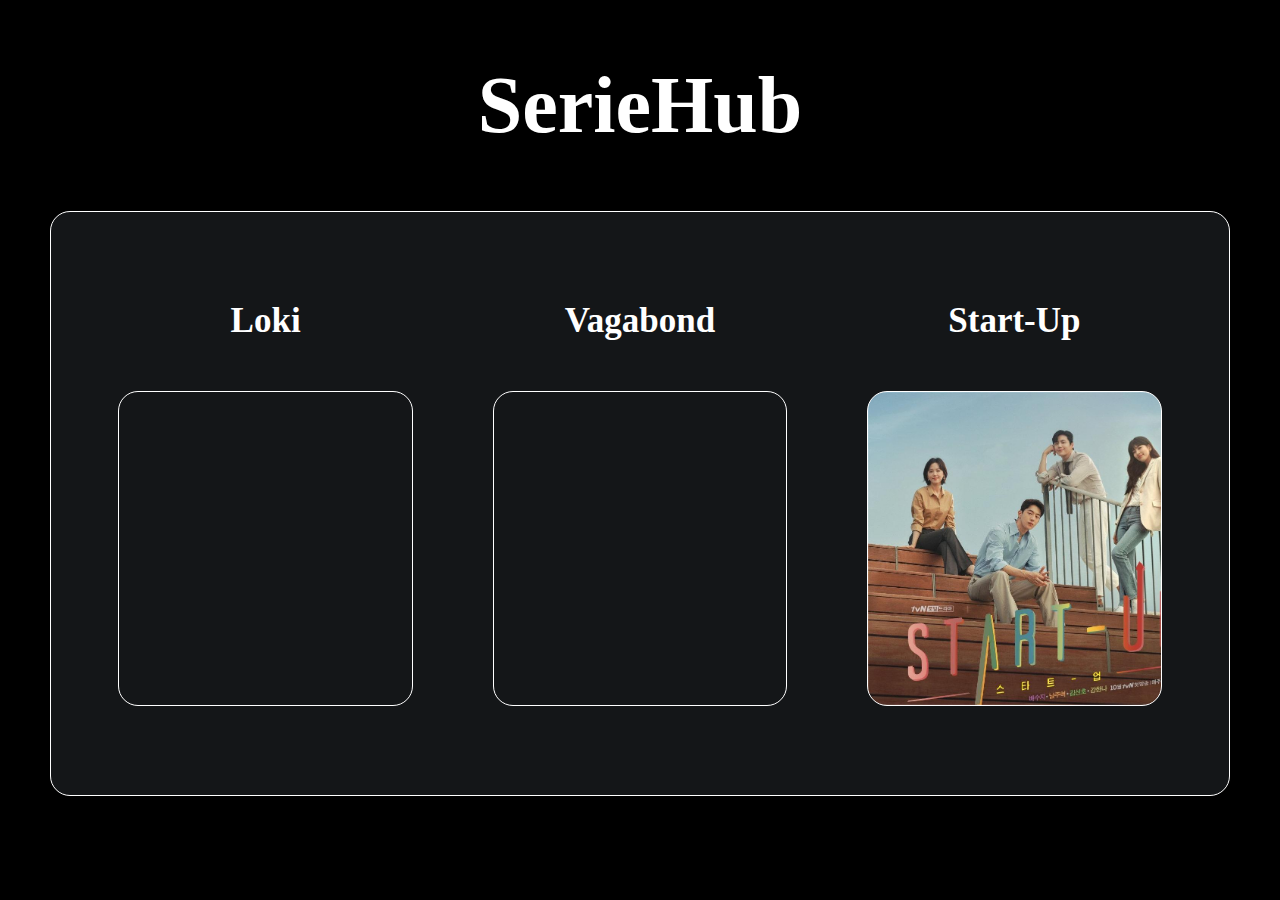
<file: index.html>
<!DOCTYPE html>
<html lang="en">
<head>
    <meta charset="UTF-8">
    <meta name="viewport" content="width=device-width, initial-scale=1.0">
    <title>DooNung</title>
    <link rel="stylesheet" href="index.css">
</head>
<body>

    <header>
        <h1>SerieHub</h1>
    </header>

    <main>
        <div class="container">
            <div class="topic">
                <div class="box-wrapper">
                  <div class="caption">Loki</div>
                  <a href="loki.html"class="box1 box-item"></a>
             </div>

                <div class="box-wrapper">
                    <div class="caption">Vagabond</div>
                    <a href="vagabond.html"class="box2 box-item"></a>
                </div>

                <div class="box-wrapper">
                    <div class="caption">Start-Up</div>
                    <a href="start-up.html" class="box3 box-item"></a>
                </div>
            </div>
        </div>
    </main>

</body>
</html>
</file>
<file: index.css>
* {
    margin: 0;
    padding: 0;
    box-sizing: border-box;
}

header {
    font-size: 40px;
    background-color: black;
    color:white;
    padding: 60px;
    color: 000;
    text-align: center;
}

body {
    background-color: #000;
}

/* หัวข้อ */
main {
    padding: 0 50px 70px 50px;
}

/* กล่องสีเทา */
.container {
    height: 65vh;
    padding: 50px;
    background-color: rgb(20, 22, 24);
    border: 1.8px solid white;
    border-radius: 20px;
    display: flex;
    justify-content: center;
    align-items: center; 
}

.topic {
    display: flex;
    justify-content: center;
    align-items: center;
    gap: 80px;
}

.box-wrapper {
    display: flex;
    flex-direction: column;
    align-items: center; 
    gap: 50px; 
}

.caption {
    font-size: 35px;
    font-weight: bold;
    color: white;
}

.box-item {
    height: 35vh;
    width: 23vw;
    border: 1.7px solid white;
    border-radius: 20px;
    text-align: center;
    transition: all 0.8s ease 50ms;
    background-size: cover;
}

.box-item:hover {
    transform: scale(1.2);
    border: 2px solid yellow;
}


.box1 {
    background-image: url('https://th.bing.com/th/id/OIP.r6vTKn02t3gCy7H-i-AQPgHaEK?w=286&h=180&c=7&r=0&o=7&cb=ucfimgc2&dpr=1.3&pid=1.7&rm=3');
}

.box2 {
    background-image: url('https://1.bp.blogspot.com/-4Xe0I_4ZxlQ/XyZC_5_3l0I/AAAAAAAAAUc/aWs_HlVZAfoVFAjI_VfTay8X-2ZgOIKWgCLcBGAsYHQ/s640/b3d66dcea4214b0897ff7130dc055299.jpeg-2.png');
}

.box3 {
    background-image: url('start-up.jpg');
}
</file>
